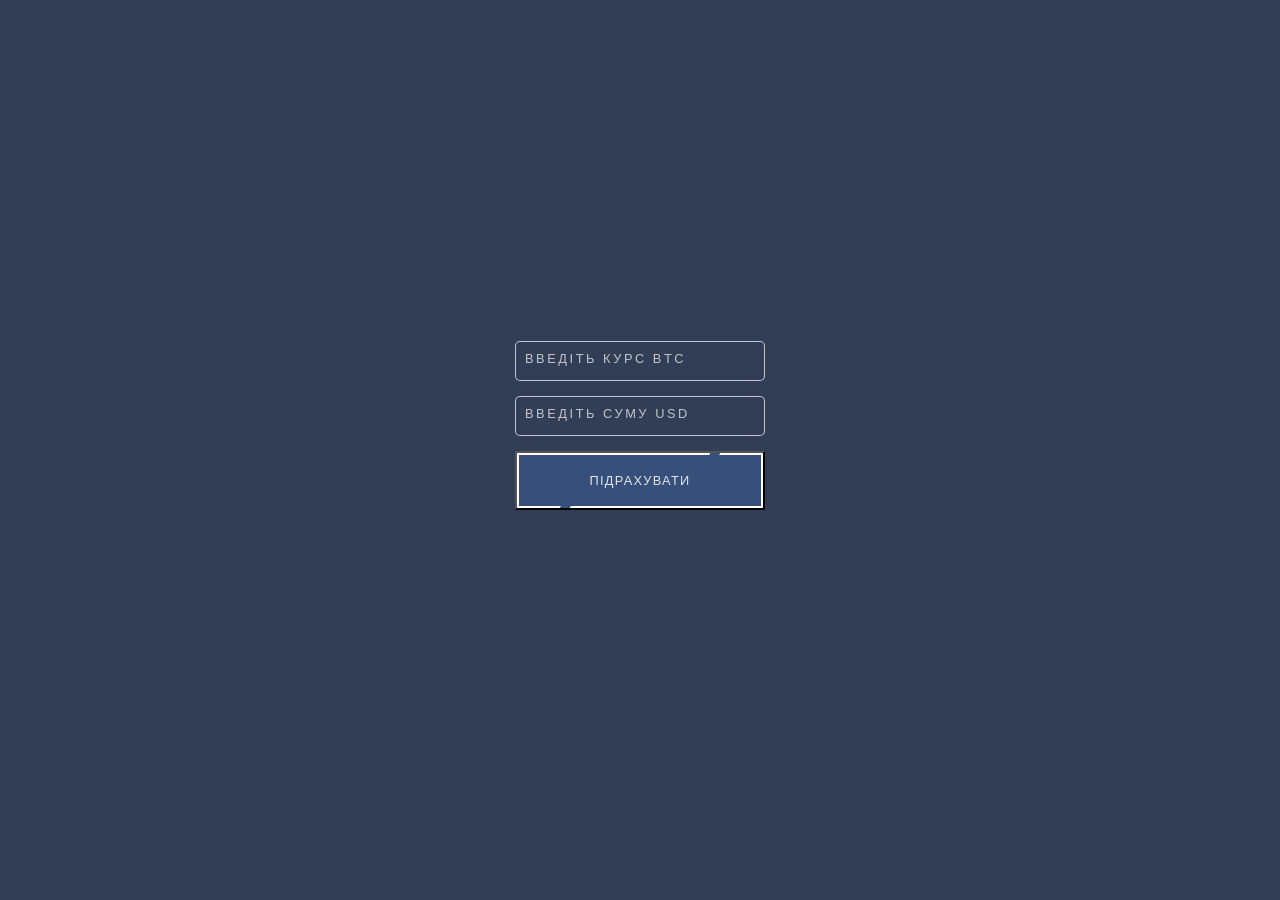
<file: index.html>
<!DOCTYPE html>
<html>
  <head>
    <meta charset="utf-8" />
    <meta http-equiv="X-UA-Compatible" content="IE=edge" />
    <title>Bitcoin calculator</title>
    <meta name="viewport" content="width=device-width, initial-scale=1" />
    <link rel="stylesheet" type="text/css" media="screen" href="main.css" />
  </head>
  <body>
    <div class="calculatorBlock">
      <!-- BTC INPUT-->
      <div class="inputBox">
        <input type="number" required="required" class="BTC" step="0.01" />
        <span>Введіть курс BTC</span>
      </div>

      <!-- USD INPUT-->

      <div class="inputBox">
        <input type="number" required="required" class="USD" step="0.01" />
        <span>Введіть суму USD</span>
      </div>

      <!-- CALC BTN-->
      <button data-action="calc" class="button">
        <span>Підрахувати</span><i></i>
      </button>
    </div>

    <!-- Result-->
    <span class="result"></span>
  </body>
  <script src="main.js"></script>
</html>
</file>
<file: main.css>
* {
  margin: 0;
  padding: 0;
  box-sizing: border-box;
}
body {
  background-color: #323e55;
  font-family: "Roboto", sans-serif;
  min-height: 100vh;
  display: flex;
  justify-content: center;
  align-items: center;
  gap: 30px;
  flex-direction: column;
}
/* General styles end */

/* INPUT */

input::-webkit-outer-spin-button,
input::-webkit-inner-spin-button {
  -webkit-appearance: none;
  margin: 0;
}
input[type="number"] {
  -moz-appearance: textfield;
}

.inputBox {
  position: relative;
  width: 250px;
  padding-bottom: 15px;
}

.inputBox input {
  width: 100%;
  padding: 10px;
  border: 1px solid rgb(255, 255, 255, 0.7);
  background: rgb(50, 62, 85);
  border-radius: 5px;
  outline: none;
  color: #fff;
  font-size: 1em;
  transition: 0.5s;
}

.inputBox span {
  position: absolute;
  left: 0;
  padding: 10px;
  pointer-events: none;
  font-size: 0.8em;
  letter-spacing: 0.2em;
  color: rgba(255, 255, 255, 0.7);
  text-transform: uppercase;
  transition: 0.5s;
}

.inputBox input:valid ~ span,
.inputBox input:focus ~ span {
  color: #75e44f;
  transform: translateX(10px) translateY(-7px);
  font-size: 0.65em;
  padding: 0 10px;
  background: rgb(50, 62, 85);
  border-left: 1px solid #75e44f;
  border-right: 1px solid #75e44f;
  letter-spacing: 0.2em;
}

.inputBox input:valid,
.inputBox input:focus {
  border: 1px solid #75e44f;
}

/* Button */

.button {
  position: relative;
  background: rgb(255, 255, 255);
  text-decoration: none;
  text-transform: uppercase;
  font-size: 0.8em;
  letter-spacing: 0.1em;
  font-weight: 400;
  color: #e4e6e4;
  padding: 20px 50px;
  transition: 0.5s;
  width: 250px;
}

.button:hover {
  letter-spacing: 0.25em;
  background: #75e44f;
  color: #75e44f;
  box-shadow: 0 0 35px #75e44f;
}

.button:before {
  content: "";
  position: absolute;
  inset: 2px;
  background: rgb(55, 79, 123);
}

.button span {
  position: relative;
  z-index: 1;
}

.button i {
  position: absolute;
  inset: 0;
  display: block;
}

.button i::before {
  content: "";
  position: absolute;
  top: 0;
  left: 80%;
  width: 10px;
  height: 4px;
  background: rgb(55, 79, 123);
  transform: translateX(-50%) skewX(324deg);
  transition: 0.5s;
}

.button:hover i::before {
  width: 20px;
  left: 20%;
}

.button i::after {
  content: "";
  position: absolute;
  bottom: 0;
  left: 20%;
  width: 10px;
  height: 4px;
  background: rgb(55, 79, 123);
  transform: translateX(-50%) skewX(324deg);
  transition: 0.5s;
}

.button:hover i::after {
  width: 20px;
  left: 80%;
}

/* RESULT */

.result {
  left: 0;
  padding: 10px;
  pointer-events: none;
  font-size: 0.9em;
  letter-spacing: 0.2em;
  color: rgba(255, 255, 255, 0.7);
  text-transform: uppercase;
  transition: 0.5s;
}
</file>
